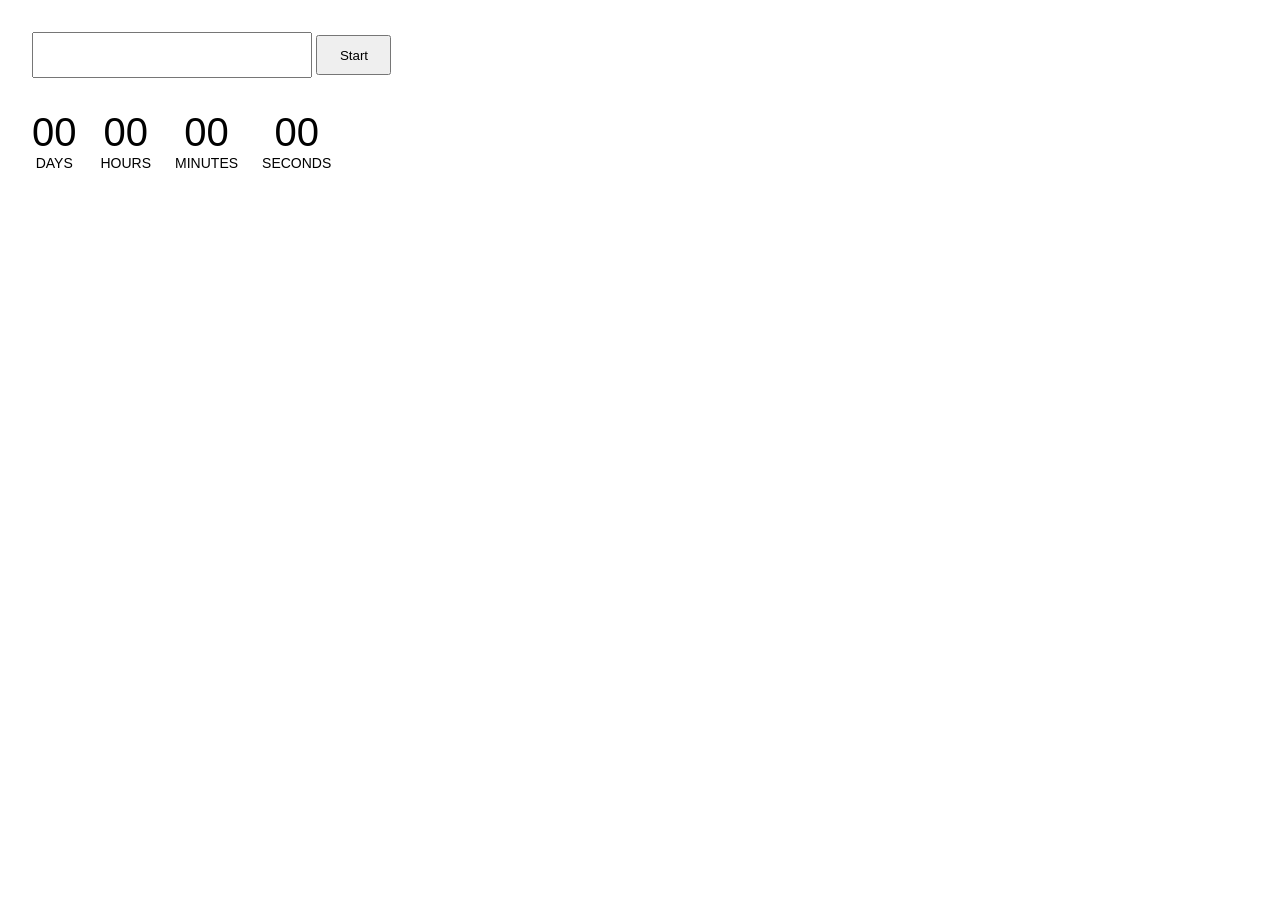
<file: src/1-timer.html>
<!DOCTYPE html>
<html lang="en">
  <head>
    <meta charset="UTF-8" />
    <meta http-equiv="X-UA-Compatible" content="IE=edge" />
    <meta name="viewport" content="width=device-width, initial-scale=1.0" />
    <title>Page 2</title>
    
    <link rel="stylesheet" href="./css/1-timer.css" />
  </head>
  <body>
<input type="text" id="datetime-picker" />
<button type="button" data-start>Start</button>

<div class="timer">
  <div class="field">
    <span class="value" data-days>00</span>
    <span class="label">Days</span>
  </div>
  <div class="field">
    <span class="value" data-hours>00</span>
    <span class="label">Hours</span>
  </div>
  <div class="field">
    <span class="value" data-minutes>00</span>
    <span class="label">Minutes</span>
  </div>
  <div class="field">
    <span class="value" data-seconds>00</span>
    <span class="label">Seconds</span>
  </div>
</div>

<script type="module" src="./js/1-timer.js"></script>

  </body>
</html>
</file>
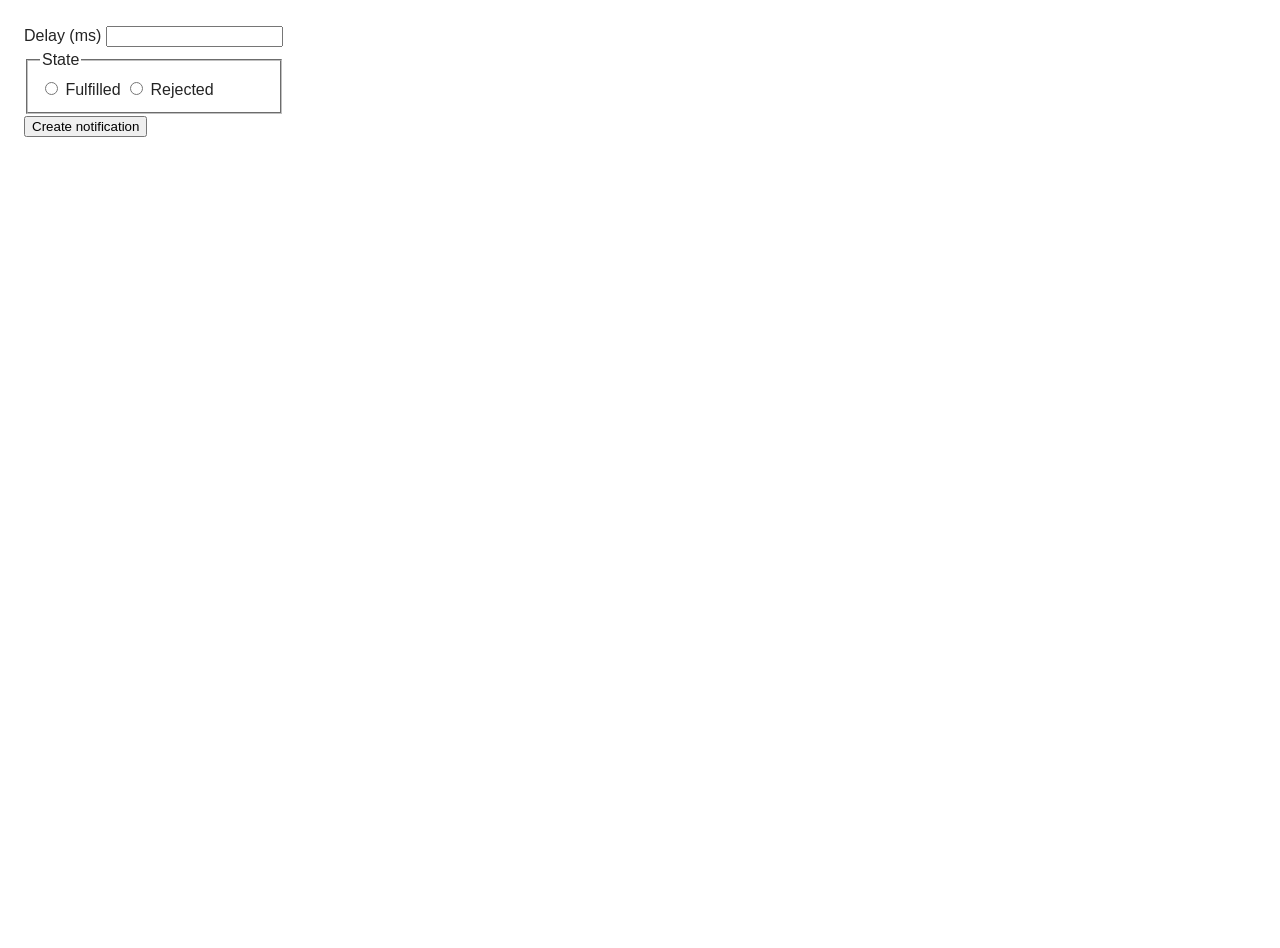
<file: src/2-snackbar.html>
<!DOCTYPE html>
<html lang="en">
  <head>
    <meta charset="UTF-8" />
    <meta http-equiv="X-UA-Compatible" content="IE=edge" />
    <meta name="viewport" content="width=device-width, initial-scale=1.0" />
    <title>Page 3</title>
    <link rel="stylesheet" href="./css/styles.css" />
    <link rel="stylesheet" href="./css/2-snackbar.css" />
  </head>
  <body>
  

    <main>
    <form class="form">
      <label>
        Delay (ms)
        <input type="number" name="delay" required />
      </label>

      <fieldset>
        <legend>State</legend>
        <label>
          <input type="radio" name="state" value="fulfilled" required />
          Fulfilled
        </label>
        <label>
          <input type="radio" name="state" value="rejected" required />
          Rejected
        </label>
      </fieldset>

      <button type="submit">Create notification</button>
    </form>

    </main>

<script type="module" src="./js/2-snackbar.js"></script>
  </body>
</html>
</file>
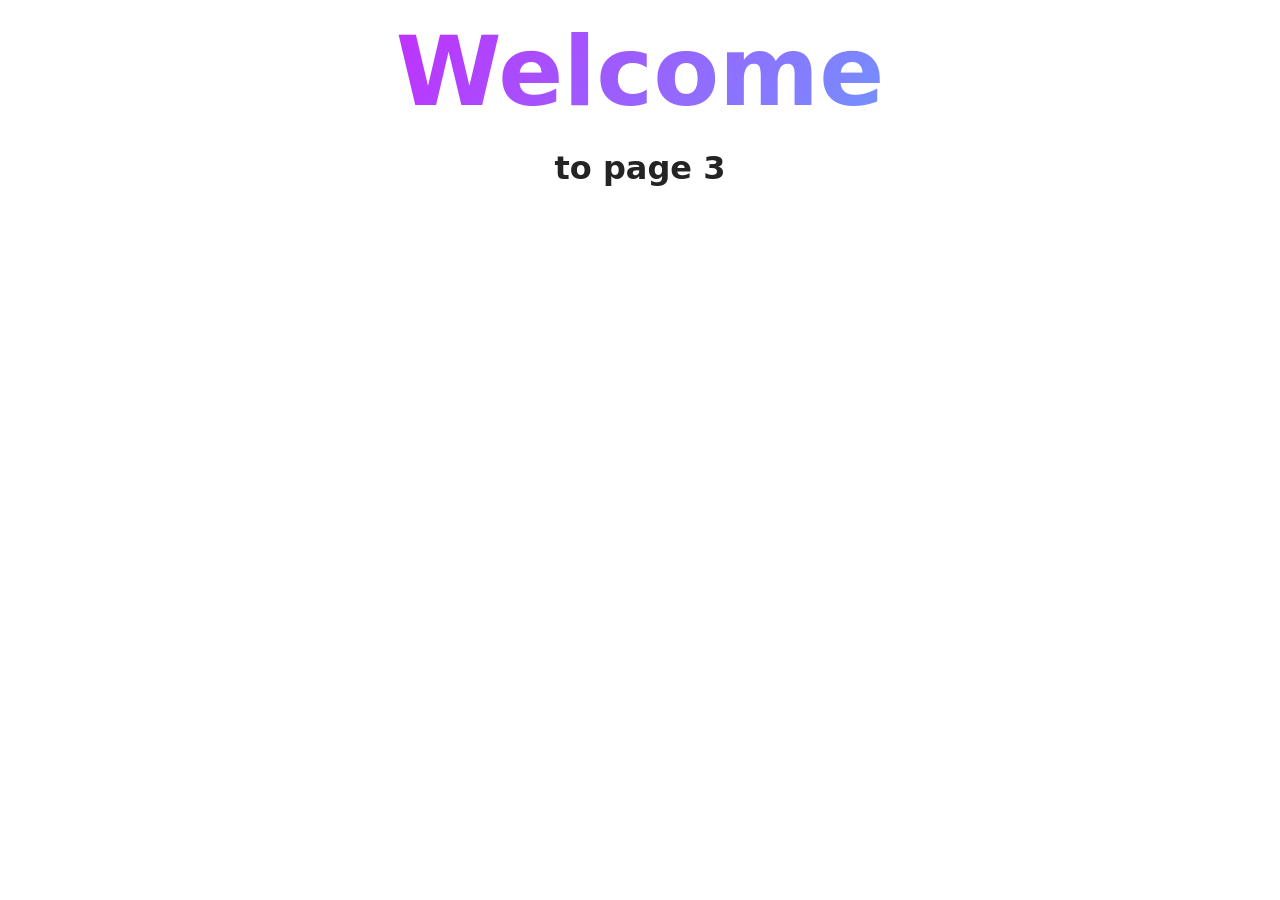
<file: src/page-3.html>
<!DOCTYPE html>
<html lang="en">
  <head>
    <meta charset="UTF-8" />
    <meta http-equiv="X-UA-Compatible" content="IE=edge" />
    <meta name="viewport" content="width=device-width, initial-scale=1.0" />
    <title>Page 3</title>
    <link rel="stylesheet" href="./css/styles.css" />
  </head>
  <body>
    <load
      src="./partials/header.html"
      icon-path="./img/sprite.svg#logo"
      highlight-curr="active"
    />

    <main>
      <div class="container">
        <h1 class="main-title">
          <span class="main-title-gradient">Welcome</span> to page 3
        </h1>
        <load src="./partials/back-link.html" />
      </div>
    </main>

    <load src="./partials/footer.html" />
  </body>
</html>
</file>
<file: src/css/1-timer.css>
body {
  padding: 24px;
  font-family: sans-serif;
}

.timer {
  display: flex;
  gap: 24px;
  margin-top: 32px;
}

.field {
  display: flex;
  flex-direction: column;
  align-items: center;
}

.value {
  font-size: 40px;
  font-weight: 500;
}

.label {
  text-transform: uppercase;
  font-size: 14px;
}

#datetime-picker {
  width: 272px;
  height: 40px;
}

button {
  width: 75px;
  height: 40px;
}
</file>
<file: src/css/styles.css>
/**
  |============================
  | include css partials with
  | default @import url()
  |============================
*/
/* Common styles */
@import url('./reset.css');
@import url('./base.css');
@import url('./container.css');
@import url('./animations.css');

/* Sections style */
@import url('./header.css');
@import url('./vite-promo.css');
@import url('./badges.css');
@import url('./back-link.css');
@import url('./footer.css');
</file>
<file: src/css/2-snackbar.css>
body {
  padding: 24px;
  font-family: sans-serif;
}
.form{
    display: block;
    width: 260px;
    height: 300px;
    gap: 16 px;


}
</file>
